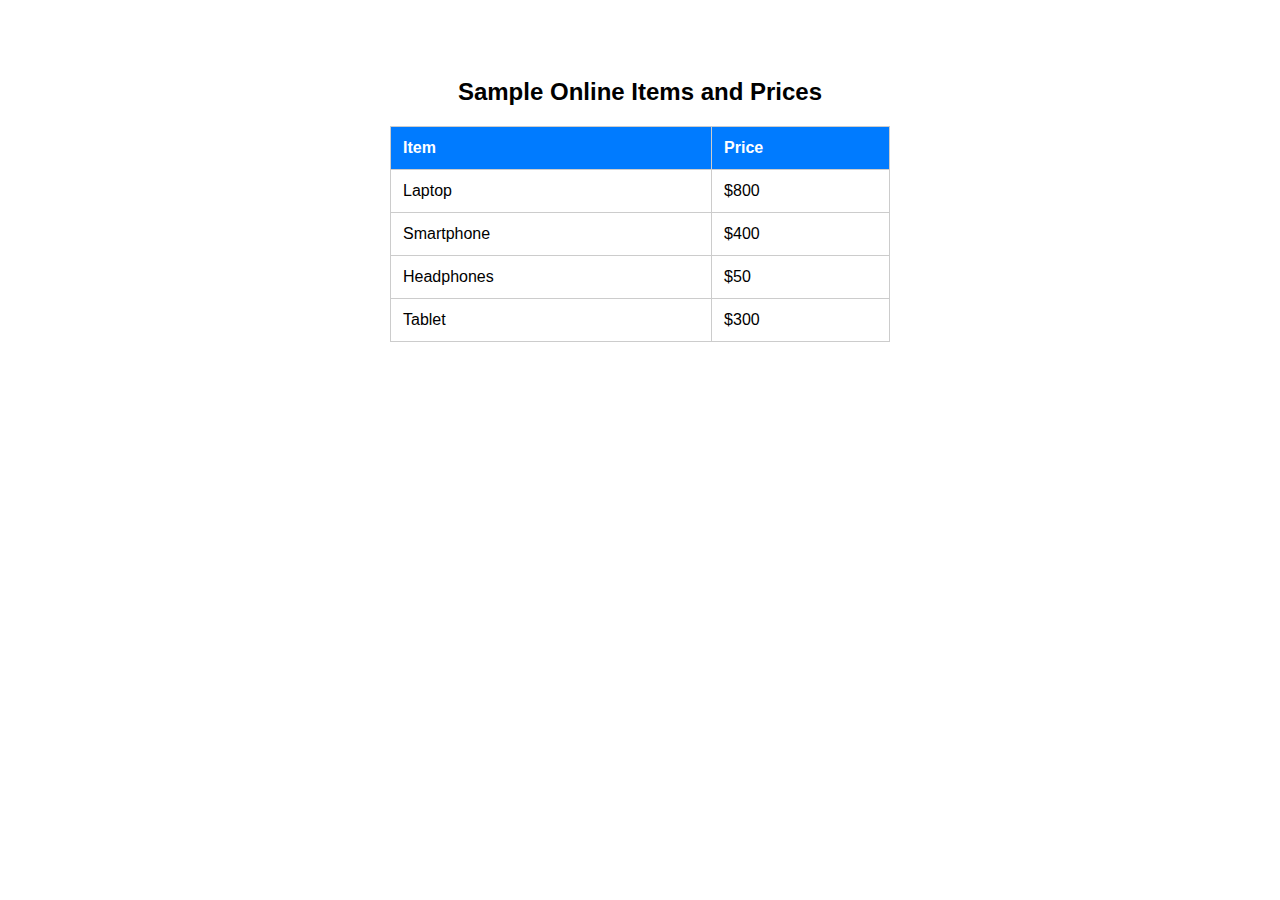
<file: assignment 1/index.html>
<!DOCTYPE html>
<html lang="en">
<head>
  <meta charset="UTF-8">
  <link rel="stylesheet" href="style.css">
  <title>Sample Online Items and Prices</title>
</head>
<body>

  <h2>Sample Online Items and Prices</h2>

  <table>
    <thead>
      <tr>
        <th>Item</th>
        <th>Price</th>
      </tr>
    </thead>
    <tbody>
      <tr>
        <td>Laptop</td>
        <td>$800</td>
      </tr>
      <tr>
        <td>Smartphone</td>
        <td>$400</td>
      </tr>
      <tr>
        <td>Headphones</td>
        <td>$50</td>
      </tr>
      <tr>
        <td>Tablet</td>
        <td>$300</td>
      </tr>
    </tbody>
  </table>

</body>
</html>
</file>
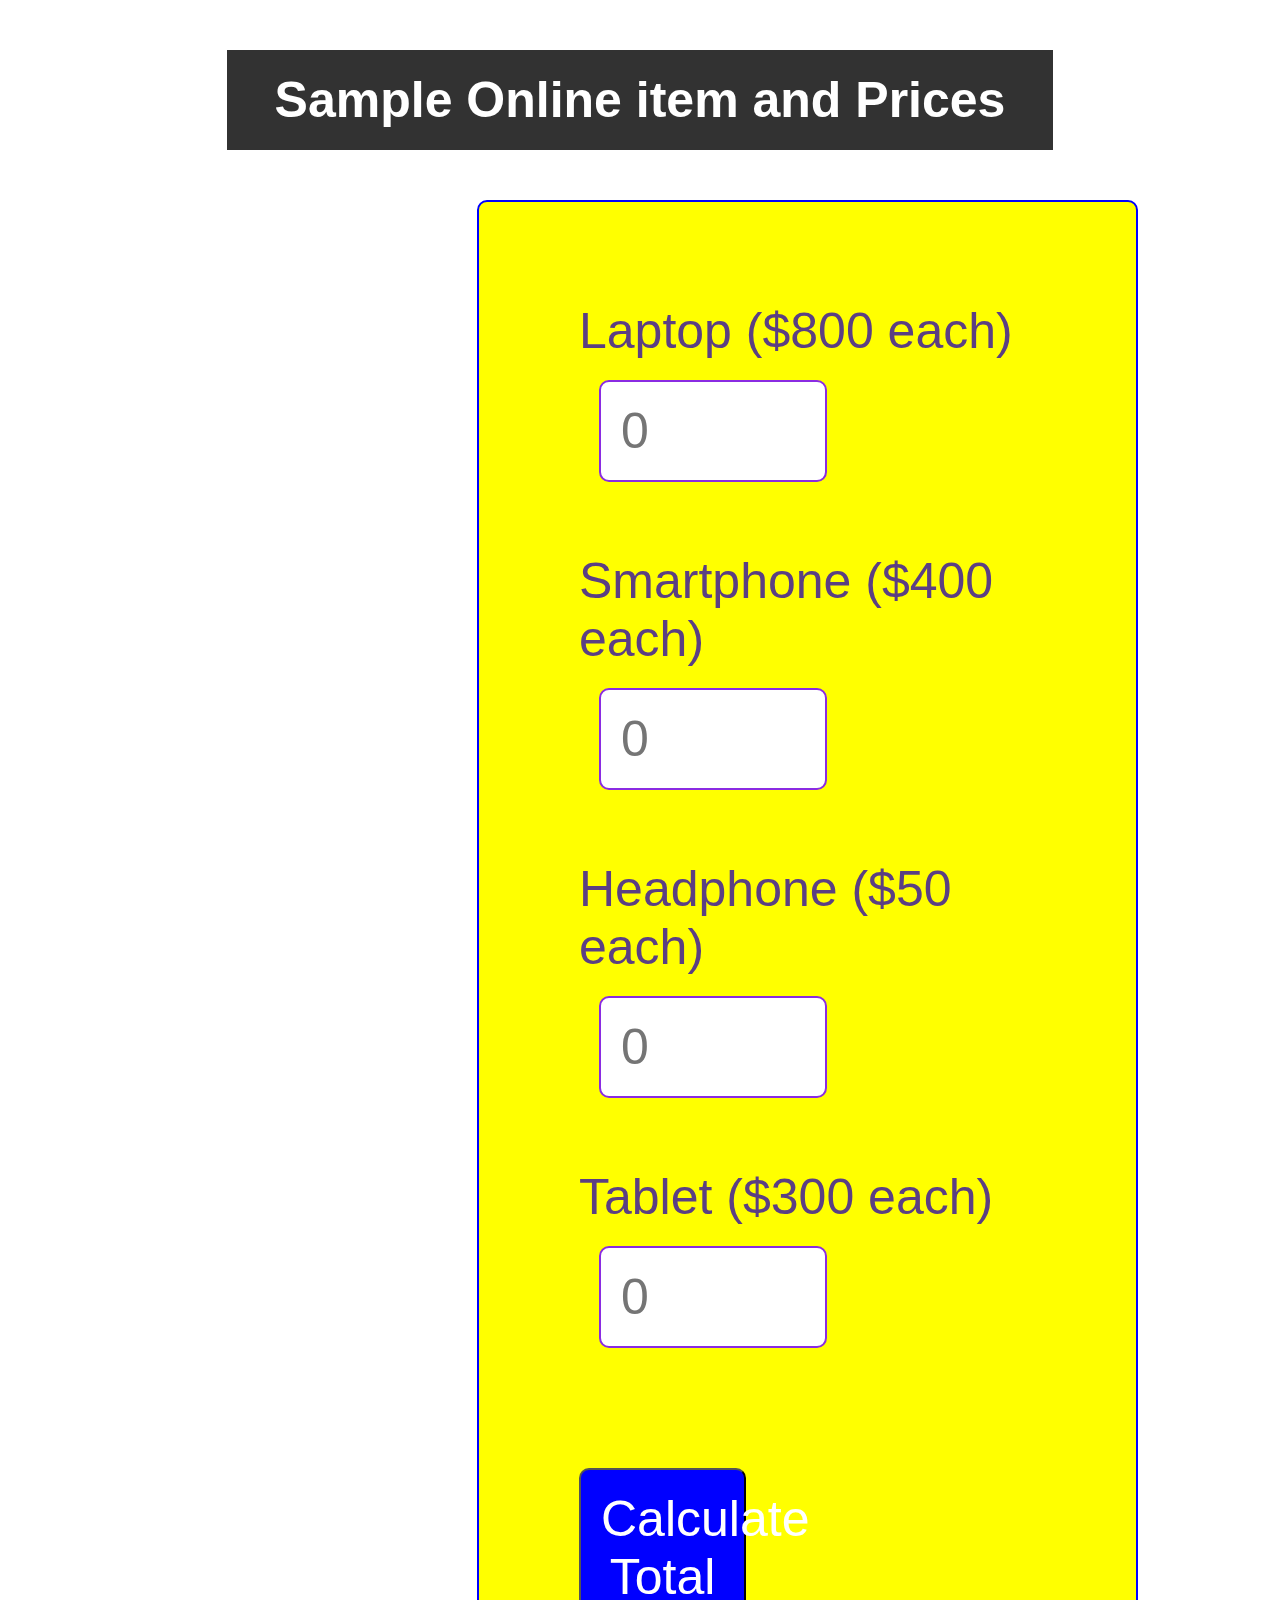
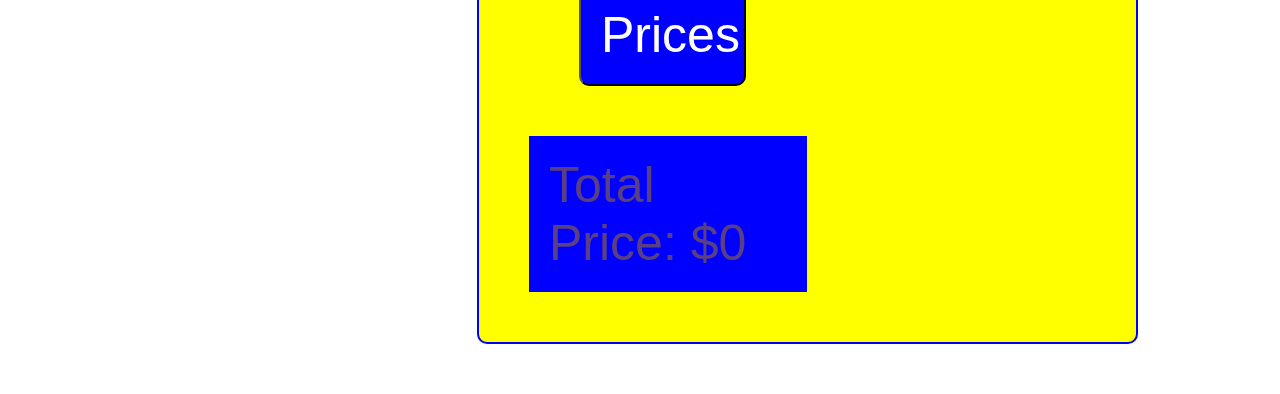
<file: assignment2/index.html>
<!DOCTYPE html>
<html lang="en">

<head>
    <meta charset="UTF-8">
    <meta name="viewport" content="width=device-width, initial-scale=1.0">
    <link rel="stylesheet" href="style.css">
    <title>Sample Online item and Prices</title>
</head>

<body>
    <div class="container">
        <h2>Sample Online item and Prices</h2>
        <div class="info">
            <div>
                <label>Laptop ($800 each) </label><br>
                <input type="number" placeholder="0" />
            </div>
            <div>
                <label>Smartphone ($400 each) </label><br>
                <input type="number" placeholder="0" />
            </div>
            <div>
                <label>Headphone ($50 each) </label><br>
                <input type="number" placeholder="0" />
            </div>
            <div>
                <label>Tablet ($300 each) </label><br>
                <input type="number" placeholder="0" />
            </div>
            <button>Calculate Total Prices</button><br>

            <label class="label">Total Price: $0</label>

        </div>
    </div>
</body>

</html>
</file>
<file: assignment 1/style.css>
body {
  font-family: Arial, sans-serif;
  text-align: center;
  padding-top: 50px;
}
table {
  margin: 0 auto;
  border-collapse: collapse;
  width: 500px;
  
}
th, td {
  border: 1px solid #ccc; 
  padding: 12px;
  text-align: left;
}
th {
  background-color: #007bff;
  color: white;
}
h2 {
  font-size: 24px;
}
</file>
<file: assignment2/style.css>
*{
    margin: 0px;
    padding: 0px;
    box-sizing: border-box;
    font-family: 'Gill Sans', 'Gill Sans MT', Calibri, 'Trebuchet MS', sans-serif;
    font-size: 50px;
}

body{
    padding: 50px;
    display: flex;
    justify-content: center;
}

.container{
    width: 70%;
    display: flex;
    justify-content: center;
    flex-direction: column;
}
h2{
    height: 100px;
    display: flex;
    justify-content: center;
    background-color: #323232;
    color: white;
    align-items: center;
}

.info{
    width: 80%;
    height: auto;
    padding: 50px;
    border: 2px solid blue;
    border-radius: 10px;
    margin-left: 250px;
    margin-top: 50px;
    background: yellow;
    color: #5B3F83;
  
}
.info div, button{
    
    margin: 50px;
    gap: 10px;
}
.info input{
    
    width: 50%;
    border-radius: 10px;
    padding: 20px;
    margin: 20px;
    border: 2px solid blueviolet;
}

.info button{
    background:blue;
    padding: 20px;
    width: 30%;
    border-radius: 10px;
    color: white;
}

.label{
    background-color: blue;
    padding: 20px;
    display: block;
    width: 50%;

}
</file>
